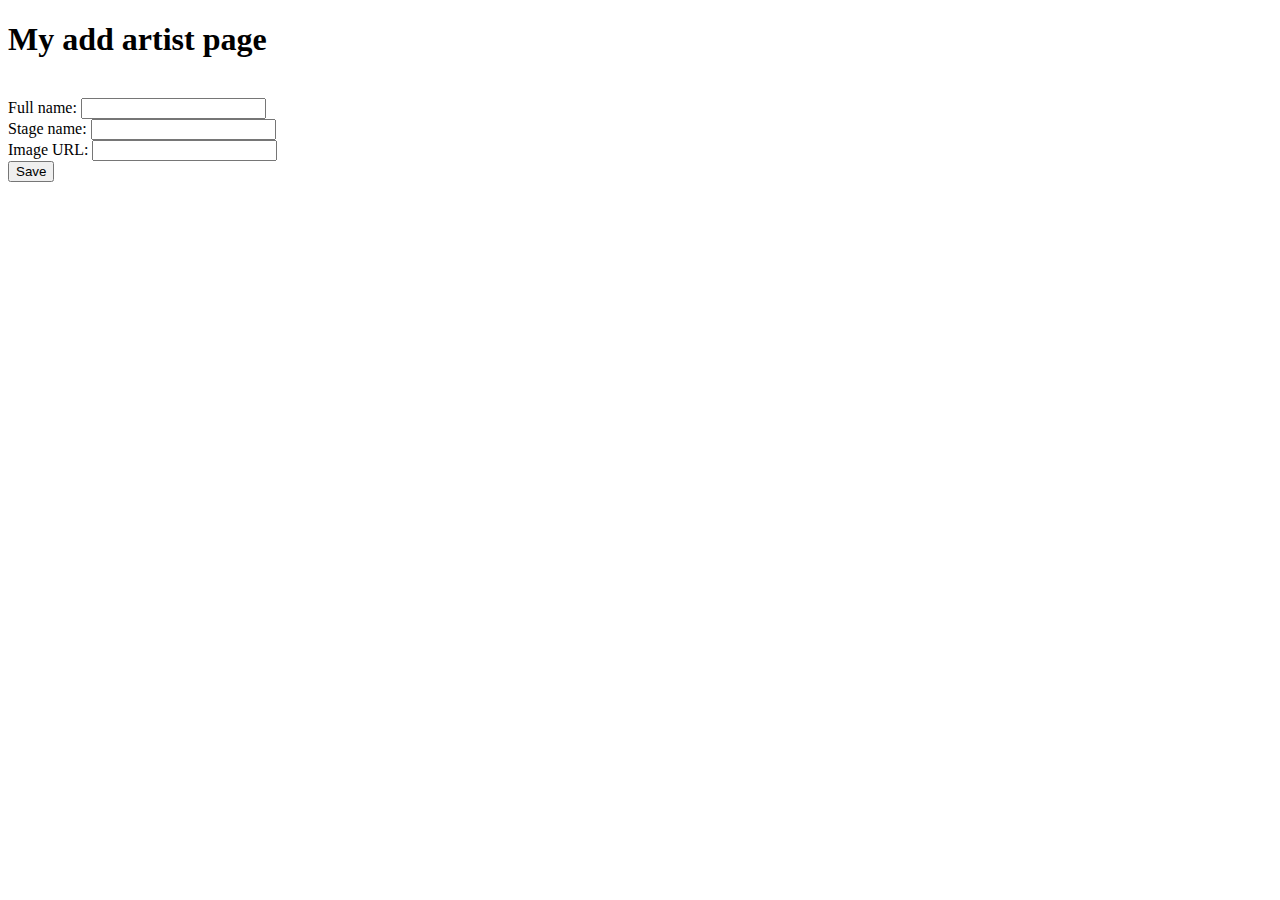
<file: src/main/resources/templates/addArtist.html>
<!DOCTYPE html>
<html lang="en" xmlns:th="www.thymeleaf.org">

<head th:replace="index :: first"></head>

<body>
<h1>My add artist page</h1>

<nav th:replace="/index::thenav(${menuoption})"></nav>

<!-- @{/addBook} and also {aBook}. Need to create place for "${anArtist}-->
<form action="#" th:action="@{/addArtist}" th:object="${Artist}" method="post">

    <input type="hidden" th:field="*{id}"/><br/>

    Full name: <input type="text" th:field="*{fullName}"/><br/>
    Stage name: <input type="text" th:field="*{stageName}"/><br/>
    Image URL: <input type="text" th:field="*{imageURL}"/><br/>
    <button type="submit">Save</button>

</form>


<!--
- Full Name

- Stage Name (aka)

- Image (add a default image if no image exists)  - this should be a rounded image. Make it a circle!

Add a minimum of 3. -->

<!-- <nav th:replace="index :: shortcut"></nav> -->

</body>
</html>
</file>
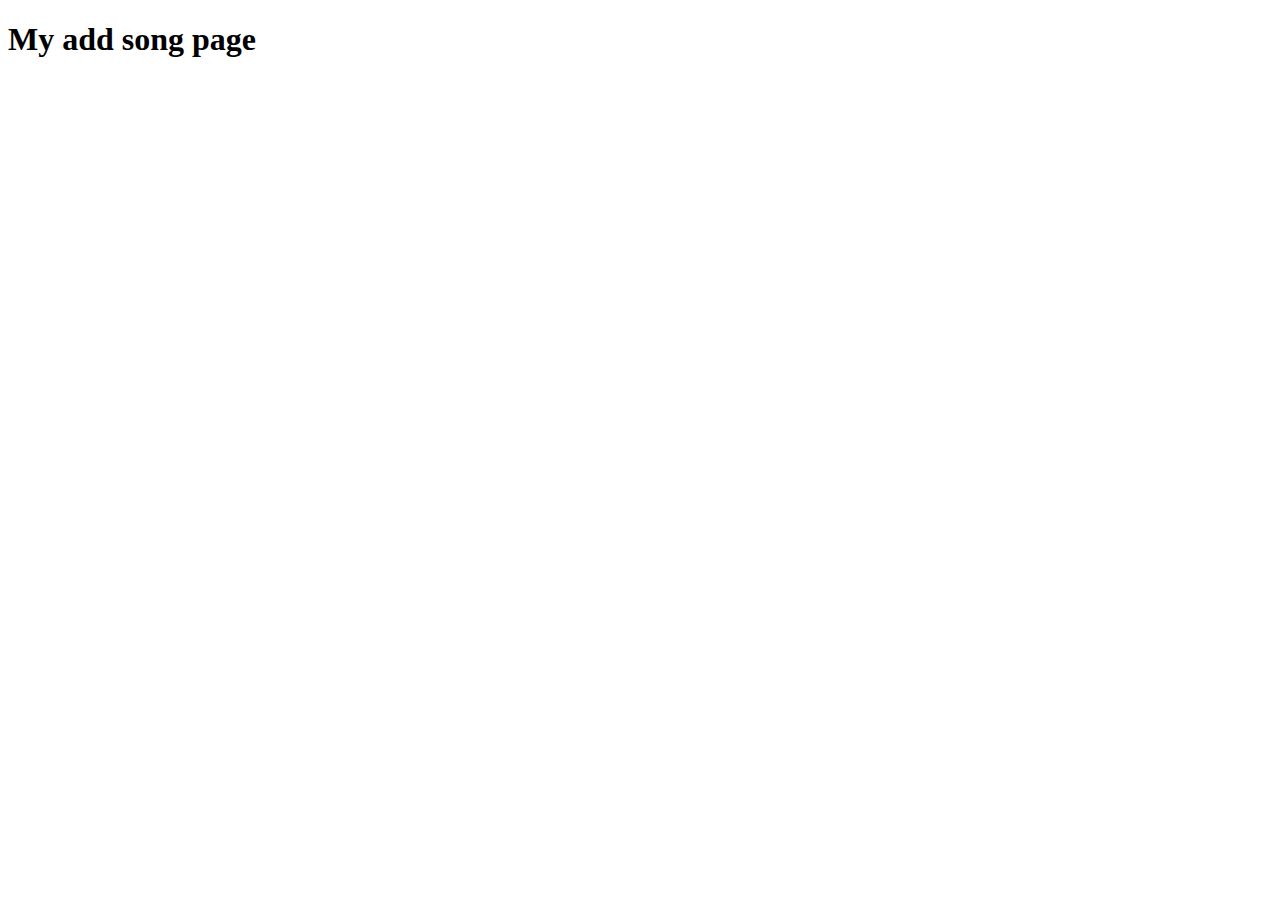
<file: src/main/resources/templates/addSong.html>
<!DOCTYPE html>
<html lang="en" xmlns:th="www.thymeleaf.org">

    <head th:replace="index :: first"></head>

<body>

<h1>My add song page</h1>

<nav th:replace="/index::thenav(${menuoption})"></nav>



</body>
</html>
</file>
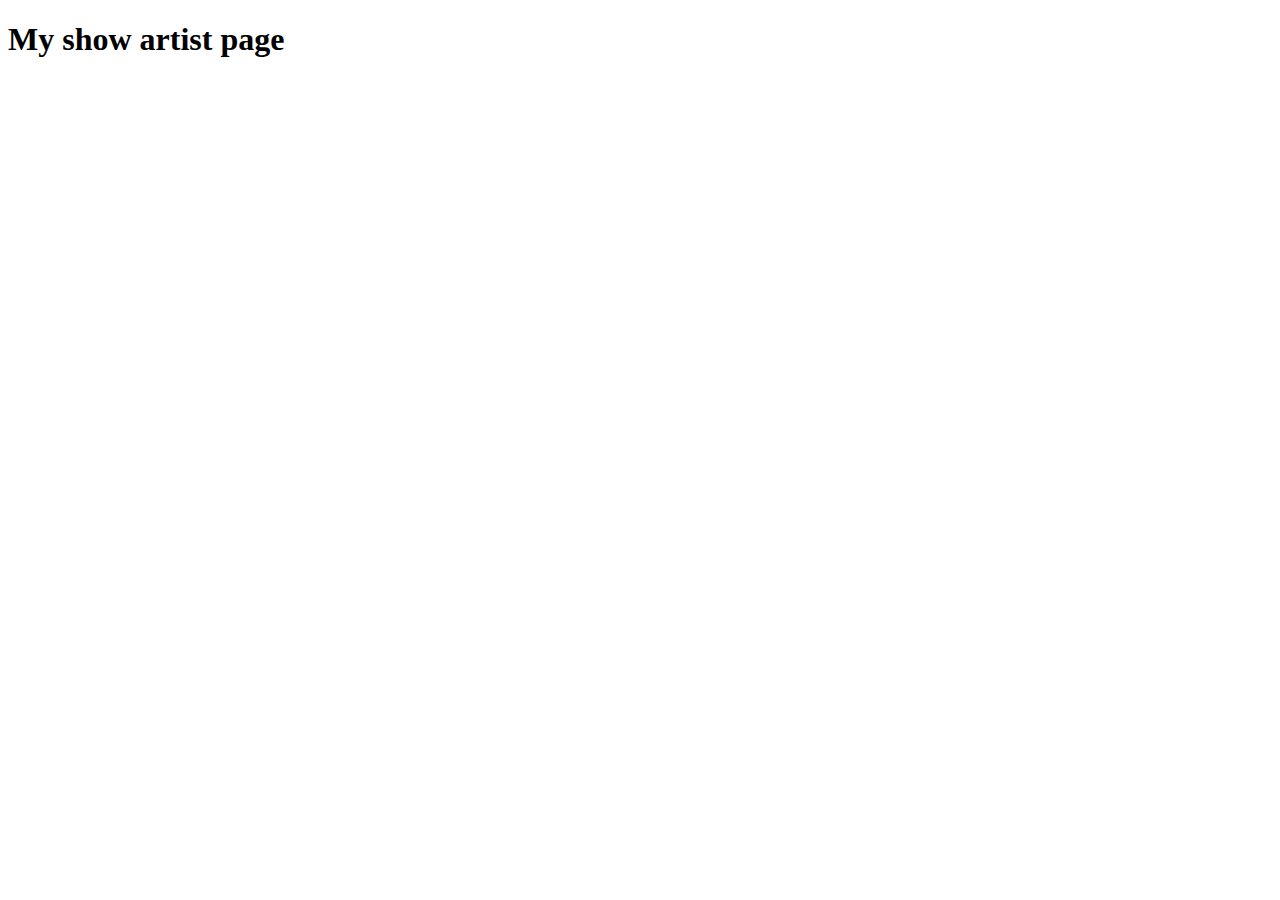
<file: src/main/resources/templates/showArtist.html>
<!DOCTYPE html>
<html lang="en" xmlns:th="www.thymeleaf.org">

    <head th:replace="index :: first"></head>

<body>
<h1>My show artist page</h1>

<nav th:replace="/index::thenav(${menuoption})"></nav>




</body>
</html>
</file>
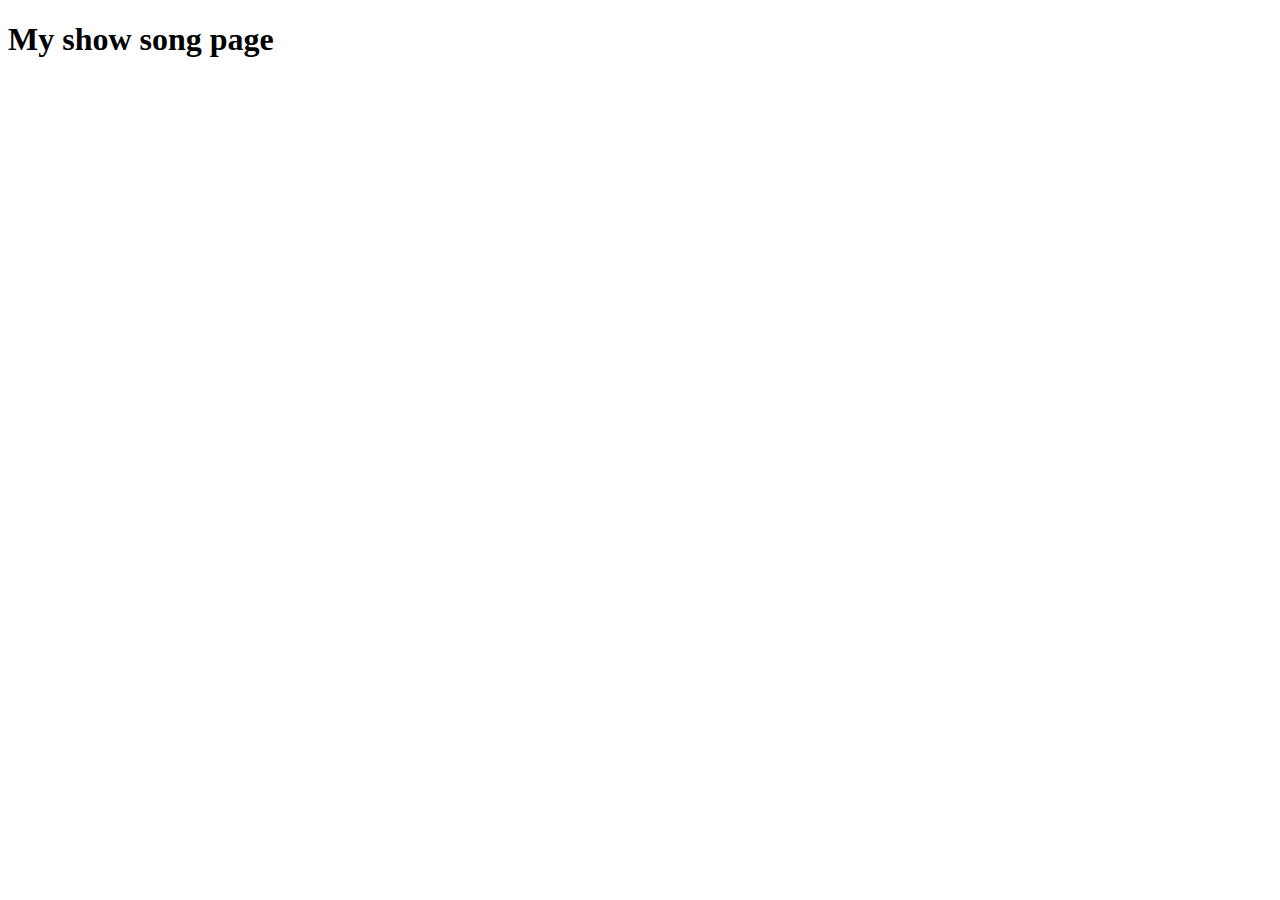
<file: src/main/resources/templates/showSong.html>
<!DOCTYPE html>
<html lang="en" xmlns:th="www.thymeleaf.org">

<head th:replace="index :: first"></head>

<body>
<h1>My show song page</h1>

<nav th:replace="/index::thenav(${menuoption})"></nav>





</body>
</html>
</file>
